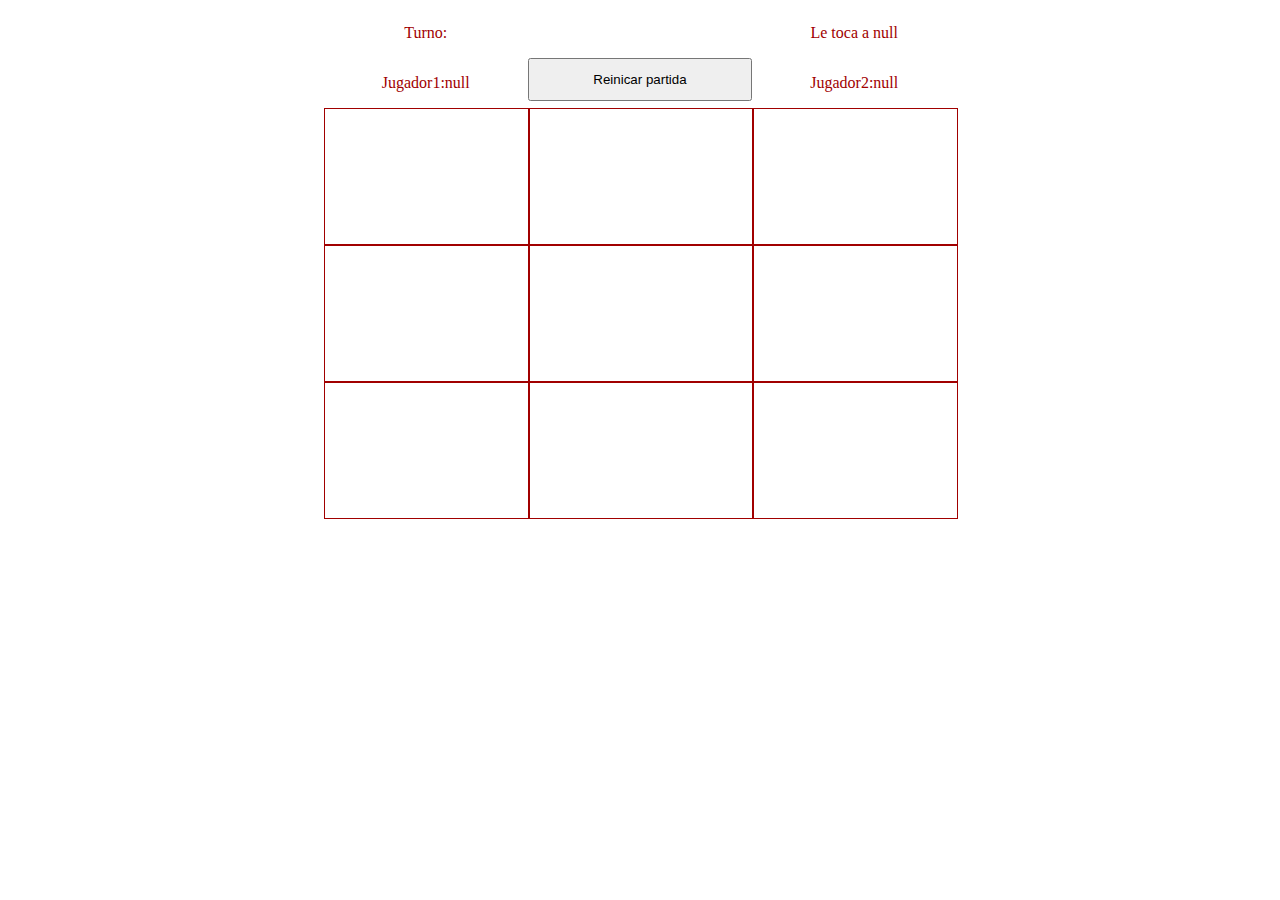
<file: index.html>
<!DOCTYPE html>
<html>
    <head>
        <title>3 en raya</title>
        <link rel="stylesheet" href="tablero.css">
    </head>
    <body>
        <div>
            <div id="tablero">
                <p id="jugador1">Jugador1:</p>
                <div id="casilla1" class="casilla"></div>
                <div id="casilla2" class="casilla"></div>
                <div id="casilla3" class="casilla"></div>
                <div id="casilla4" class="casilla"></div>
                <div id="casilla5" class="casilla"></div>
                <div id="casilla6" class="casilla"></div>
                <div id="casilla7" class="casilla"></div>
                <div id="casilla8" class="casilla"></div>
                <div id="casilla9" class="casilla"></div>
                <button id="boton">Reinicar partida</button>
                <p id="jugador2">Jugador2:</p>
            <p id="p"></p>
            <p id="turno">Turno:</p>
            <p id="turno2">Le toca:</p>
            </div>
        </div>
        <script src="https://code.jquery.com/jquery-3.6.0.min.js"></script>
        <script src="tablero.js"></script>
    </body>
</html>
</file>
<file: tablero.css>
#tablero{
    display: grid; 
    grid-template-areas:"turno ganador turno2"
                        "jugador1 boton jugador2"
                        "casilla1 casilla2 casilla3"
                        "casilla4 casilla5 casilla6"  
                        "casilla7 casilla8 casilla9";
    width: 50%; 
    text-align: center;
    color: rgb(161, 0, 0);
    padding-left: 25%;

}
#casilla1, #casilla2,#casilla3,#casilla4, #casilla5,#casilla6, #casilla7,#casilla8, #casilla9{
    background-size: contain;
    background-repeat: no-repeat;
    background-position: center;
    border: 1px;
    width: 100%;
    padding-top: 30%;
    padding-bottom: 30%;
    border-style: solid;
    text-align: center;
    
}
#casilla1{
    grid-area: casilla1;
}
#casilla2{
    grid-area: casilla2;
}
#casilla3{
    grid-area: casilla3;
}
#casilla4{
    grid-area: casilla4;
}
#casilla5{
    grid-area: casilla5;
}
#casilla6{
    grid-area: casilla6;
}
#casilla7{
    grid-area: casilla7;
}
#casilla8{
    grid-area: casilla8;
}
#casilla9{
    grid-area: casilla9;
}
#boton{
    grid-area:boton;

    margin-bottom: 3%;
}
#turno{
    grid-area: turno;
}
.jugador1{
    background-image: url(./imagenes/circulo.png);
}
.jugador2{
    background-image: url(./imagenes/x.png);
}
#jugador1{
    grid-area: jugador1;
}
#jugador2{
    grid-area: jugador2;
}
#turno2{
    grid-area: turno2
}
</file>
